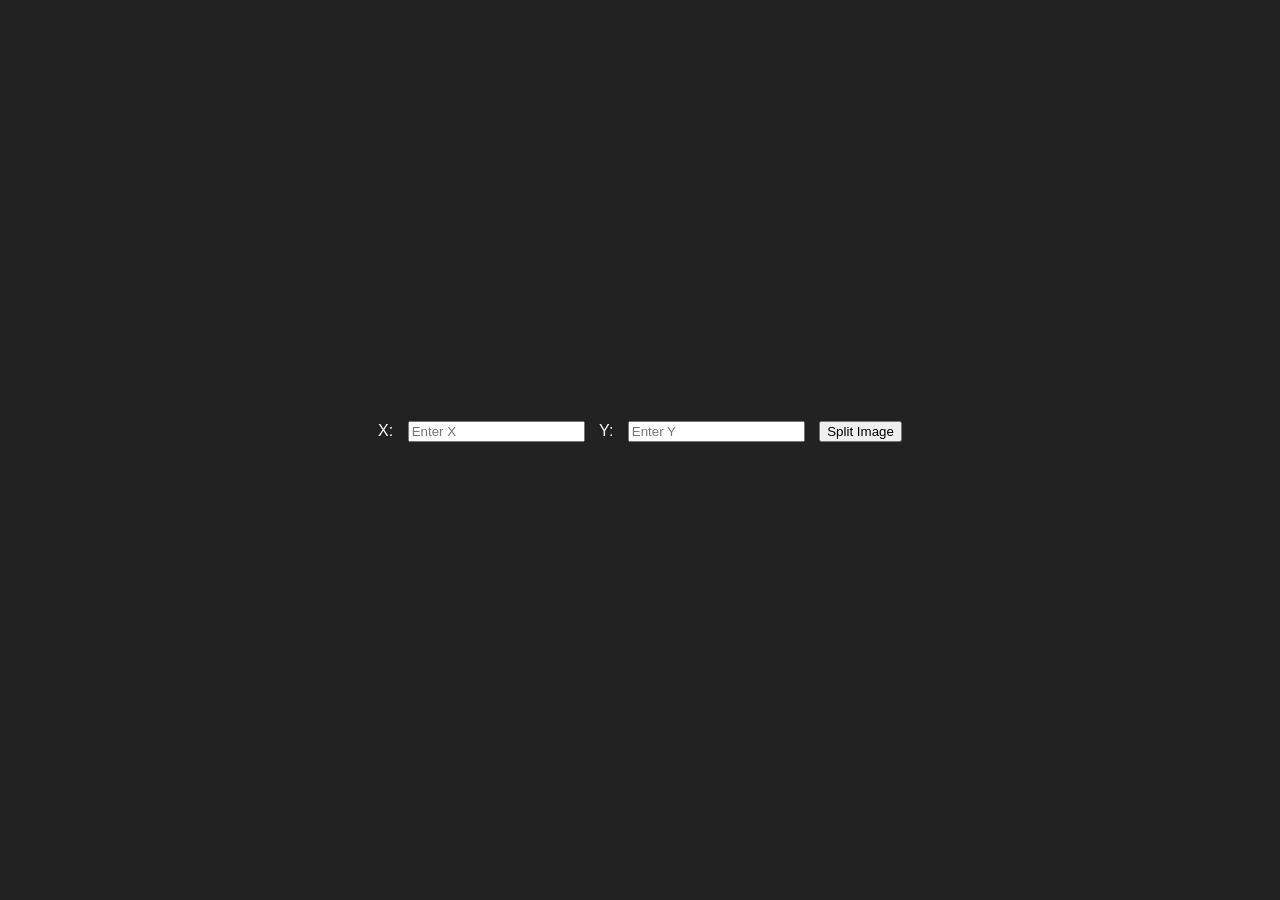
<file: index.html>
<!DOCTYPE html>
<html lang="en">
<head>
    <meta charset="UTF-8">
    <meta name="viewport" content="width=device-width, initial-scale=1.0">
    <title>Image Splitter</title>
    <link rel="stylesheet" href="style.css">
</head>
<body>
    <div class="container">
        <div class="input-container">
            <label for="x">X:</label>
            <input type="number" id="x" min="1" placeholder="Enter X">
            <label for="y">Y:</label>
            <input type="number" id="y" min="1" placeholder="Enter Y">
            <button onclick="splitImage()">Split Image</button>
        </div>
        <div class="image-container">
            <img id="sourceImage" src="pemandangan.jpg" alt="Source Image">
            <div id="splitImagesContainer"></div>
        </div>
    </div>
    <script src="script.js"></script>
</body>
</html>
</file>
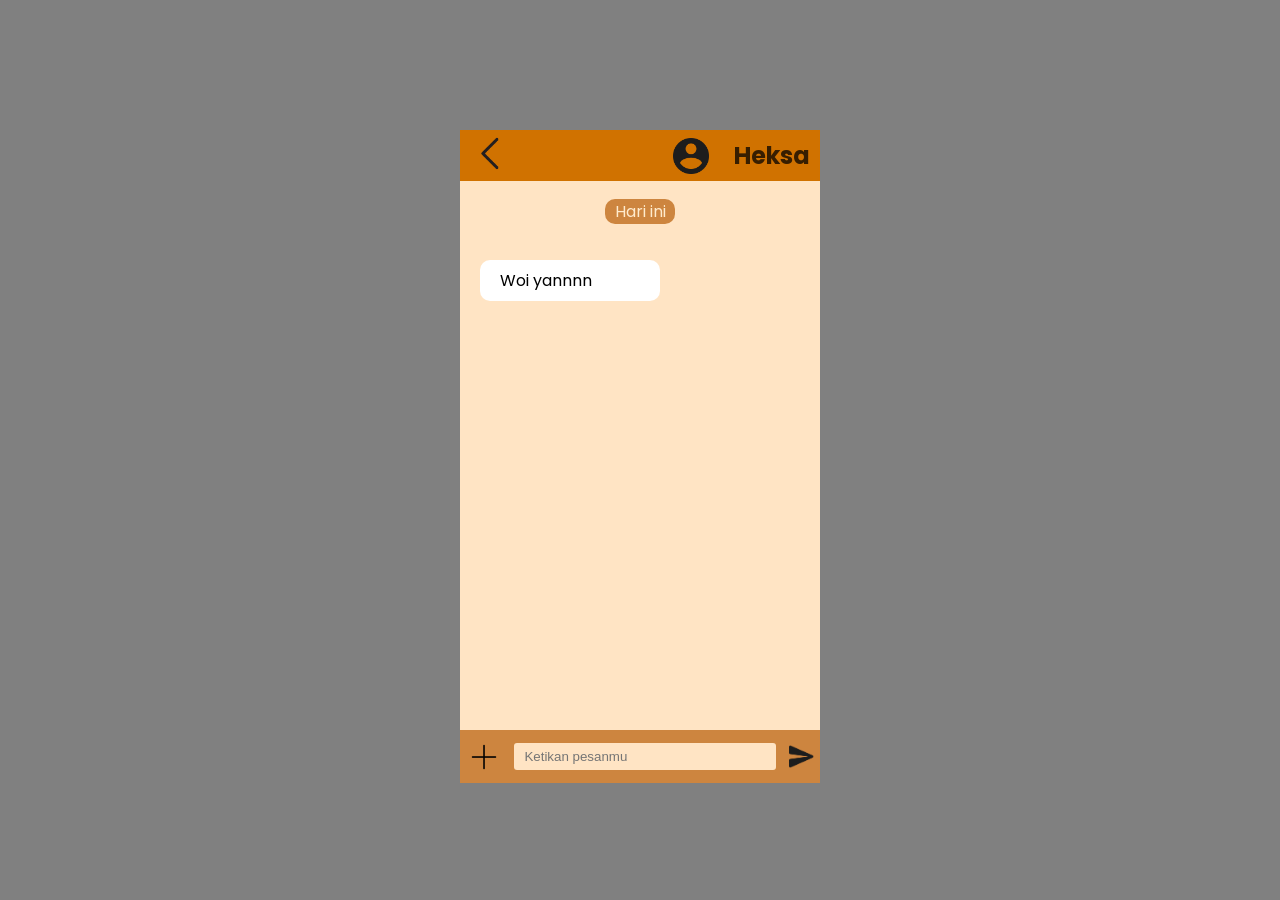
<file: chat1.html>
<!DOCTYPE html>
    <html lang="en">
    <head>
        <meta charset="UTF-8">
        <meta name="viewport" content="width=device-width, initial-scale=1.0">
        <title>WebTech Byan Hasyif</title>
        <link rel="stylesheet" href="chat1.css">
    </head>

    <body>
        <div class="container">
            <div class="konten">
                <div class="navbar">
                    <a href="">
                        <img src="image/65506-200.png" class="back">
                    </a>
                    <img src="image/akun.png" class="image-akun">
                    <h2 class="h2-chat">Heksa</h2>
                </div>
                <div class="konten2">
                    <div class="container-tanggal">
                        <div class="tanggal">
                            <p >Hari ini</p>
                        </div>
                    </div>

                    <div class="container-bubble-chat">
                        <div class="bubblechat">
                            <p>Woi yannnn</p>
                        </div>
                    </div>

                    <div class="contanier-bawah">
                        <img src="image/plus_icon-icons.com_66718.png" class="plus">
                        <input type="text" placeholder="Ketikan pesanmu" class="textbox">
                        <img src="image/send_118689.png" class="send">
                    </div>
                </div>
            </div>
        </div>
    </body>
</html>
</file>
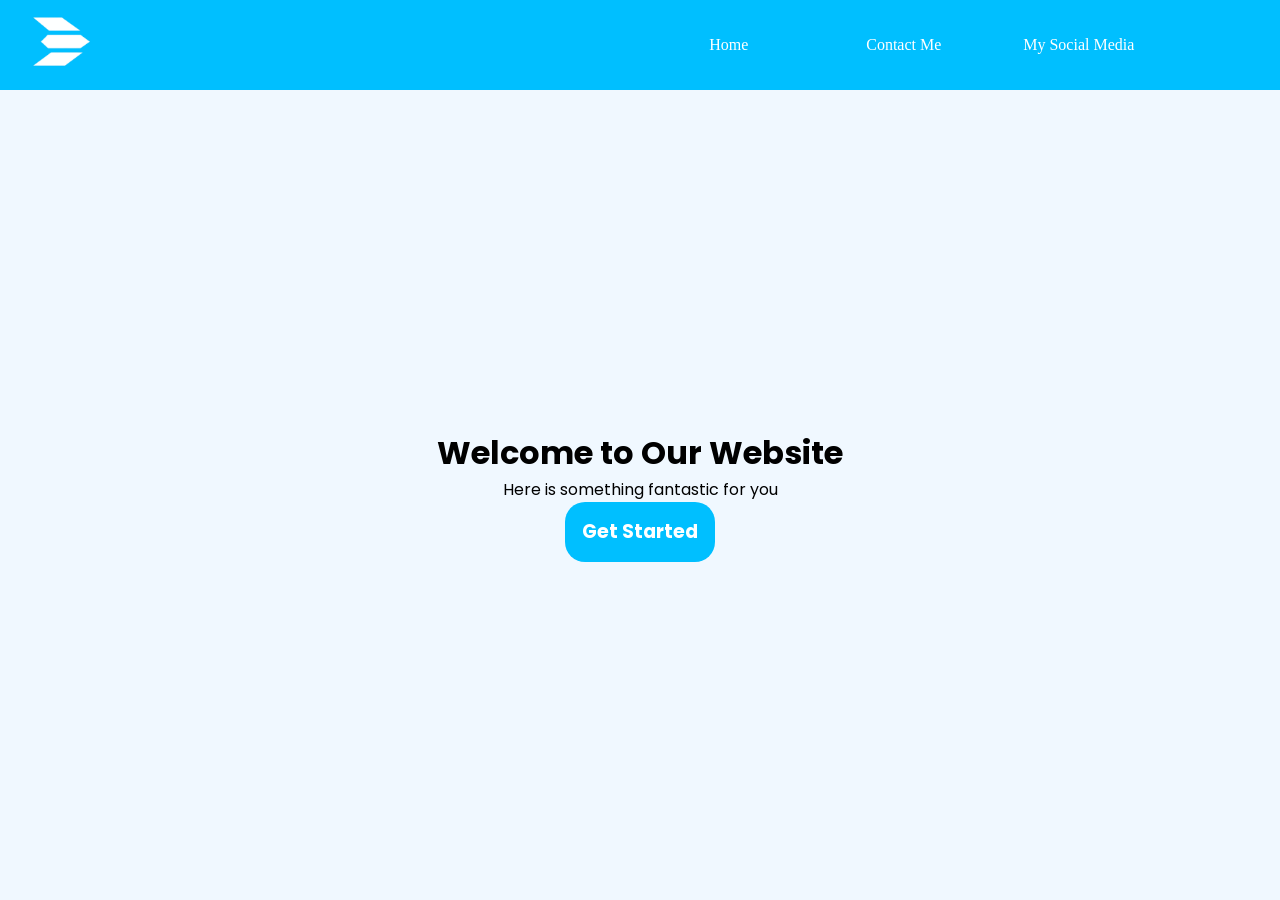
<file: landingpage.html>
<!DOCTYPE html>
<html lang="en">
<head>
    <meta charset="UTF-8">
    <meta name="viewport" content="width=device-width, initial-scale=1.0">
    <title>Soal A2</title>
    <link rel="stylesheet" href="landingpage.css">
</head>
<body>
    <div class="container">
        <div class="navbar">
            <div class="navbar-logo">
                <img src="logolandingpage.png" alt="Logo">
            </div>

            <div class="navbar-teks">
                <ul class="ul-nav">
                    <li><a href="index.html" class="li-nav">Home</a></li>
                    <li><a href="https://wa.me/628112994568" class="li-nav">Contact Me</a></li>
                    
                    <!-- Menu with Dropdown -->
                    <li class="li-nav dropdown">
                        <a href="#" class="dropbtn">My Social Media</a>
                        <ul class="dropdown-content">
                            <li><a href="https://www.tiktok.com/@yanciell_?is_from_webapp=1&sender_device=pc" target="_blank">TikTok</a></li>
                            <li><a href="https://www.instagram.com/yanciell/#" target="_blank">Instagram</a></li>
                        </ul>
                    </li>
                </ul>
            </div>
        </div>

        <div class="konten">
            <div class="isi-konten">
                <h1>Welcome to Our Website</h1>
                <p>Here is something fantastic for you</p>
                <a href="konten.html"><h6>Get Started</h6></a>
            </div>
        </div>
    </div>
</body>
</html>
</file>
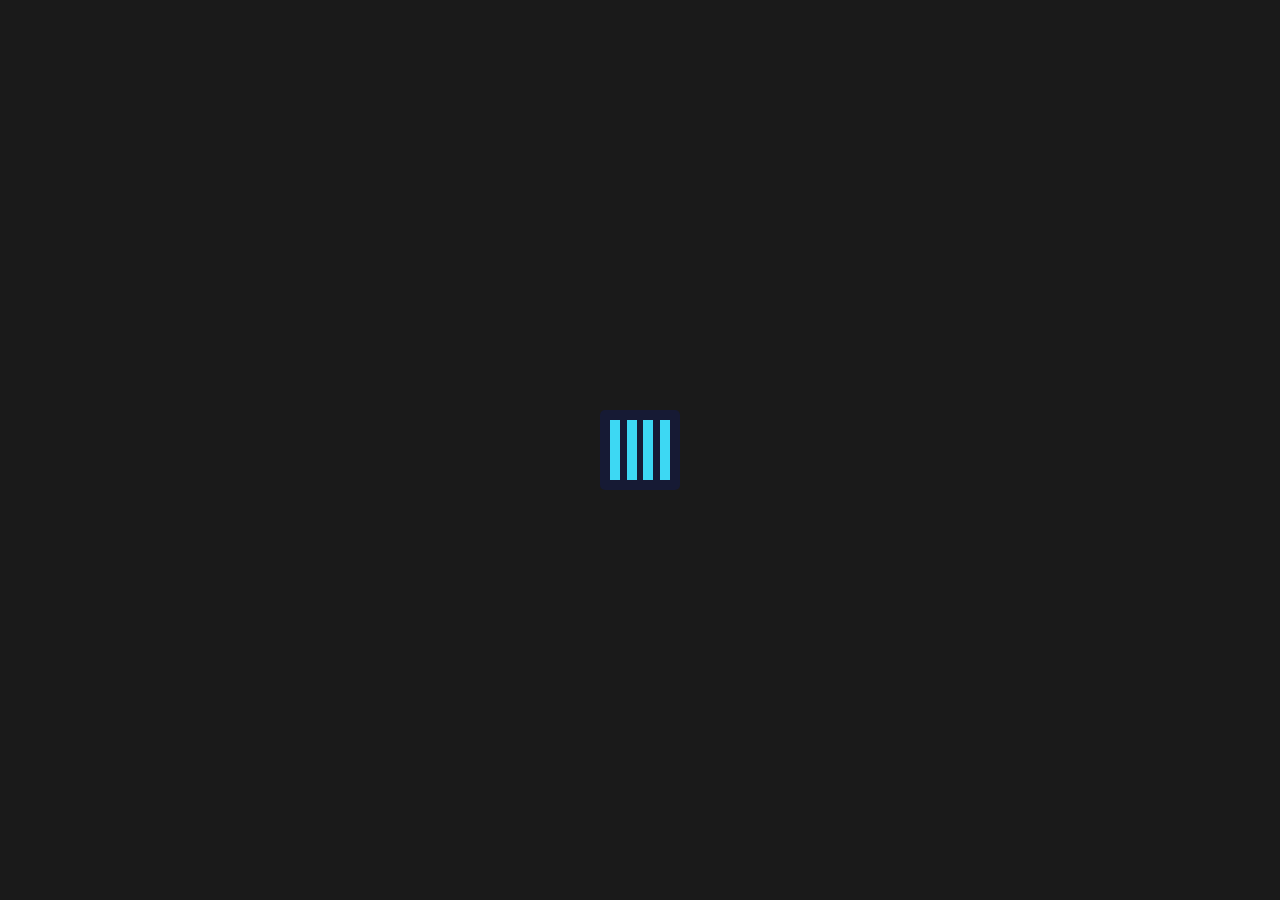
<file: loading.html>
<!DOCTYPE html>
<html lang="en">
<head>
    <meta charset="UTF-8">
    <meta name="viewport" content="width=device-width, initial-scale=1.0">
    <title>Soal B1</title>
    <link rel="stylesheet" href="loading.css">
</head>
<body>
    <div class="loading-container">
        <div class="bar bar1"></div>
        <div class="bar bar2"></div>
        <div class="bar bar3"></div>
        <div class="bar bar4"></div>
    </div>
</body>
</html>
</file>
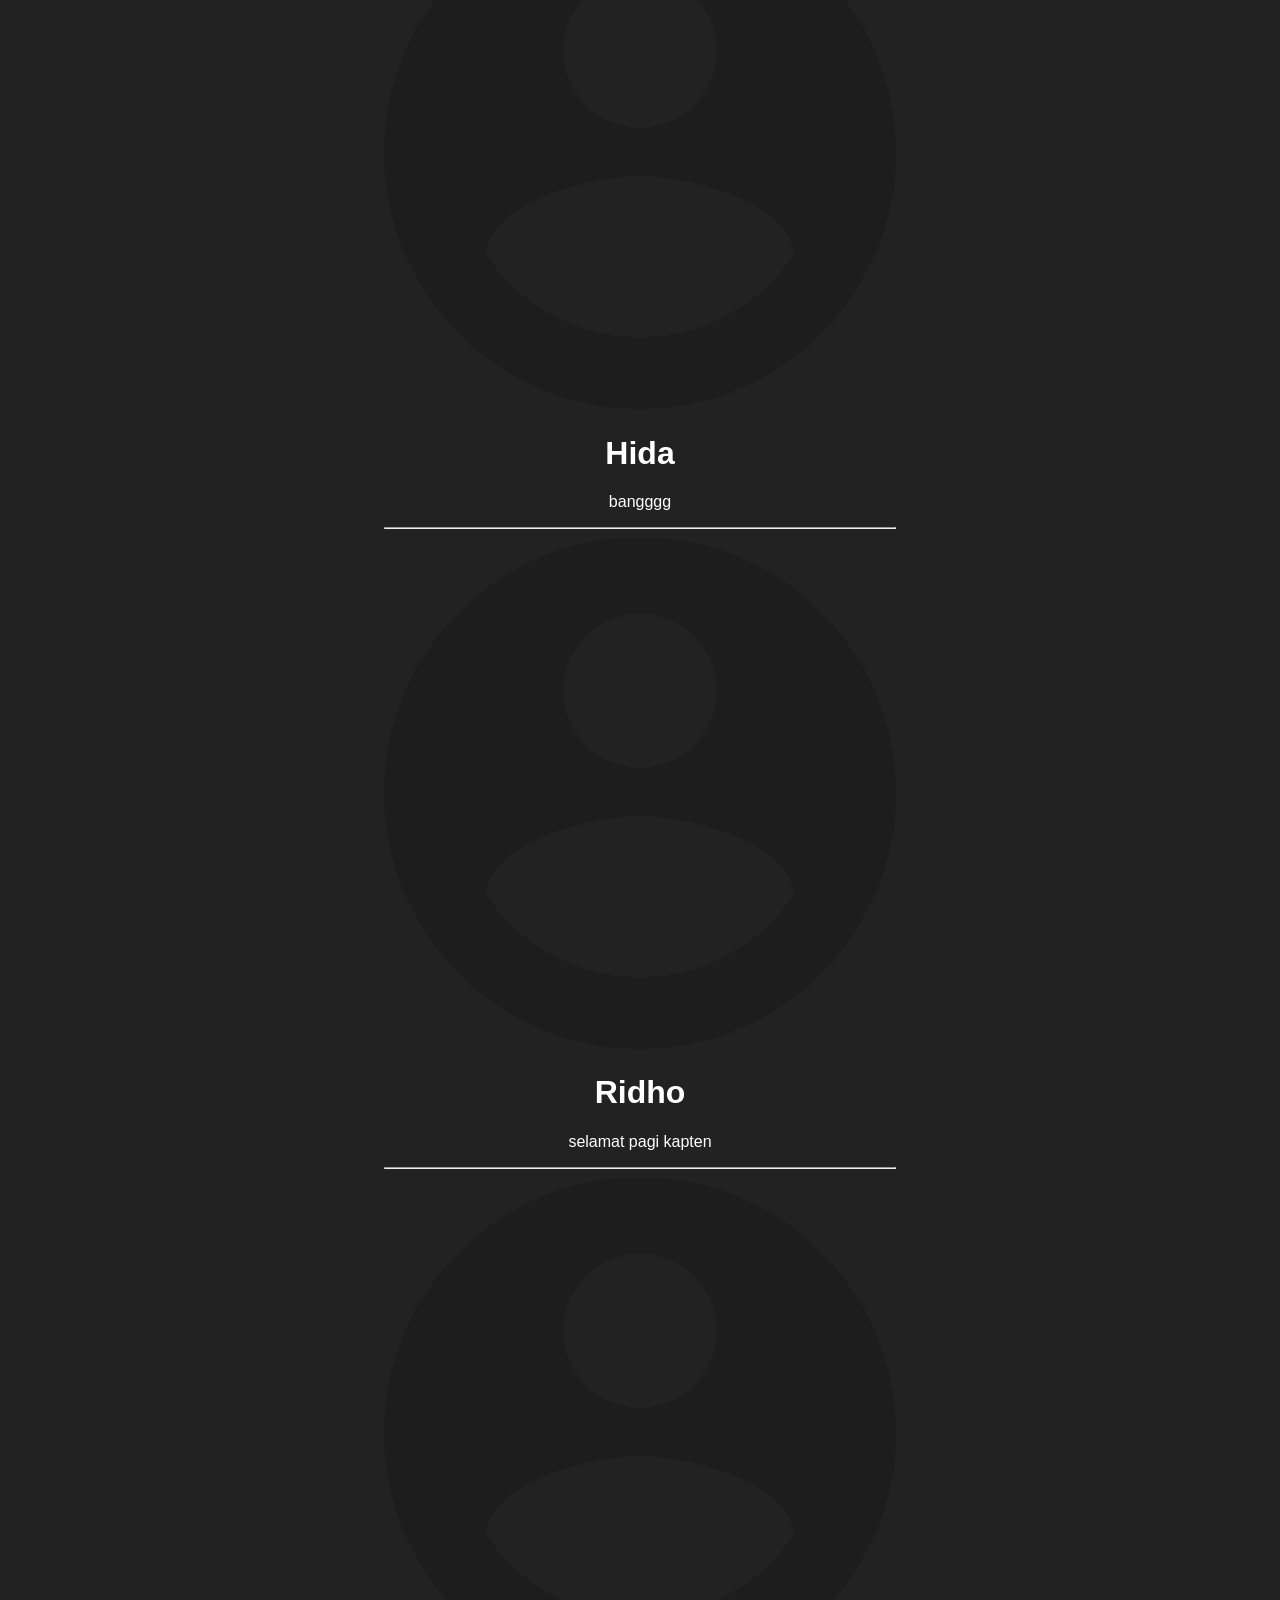
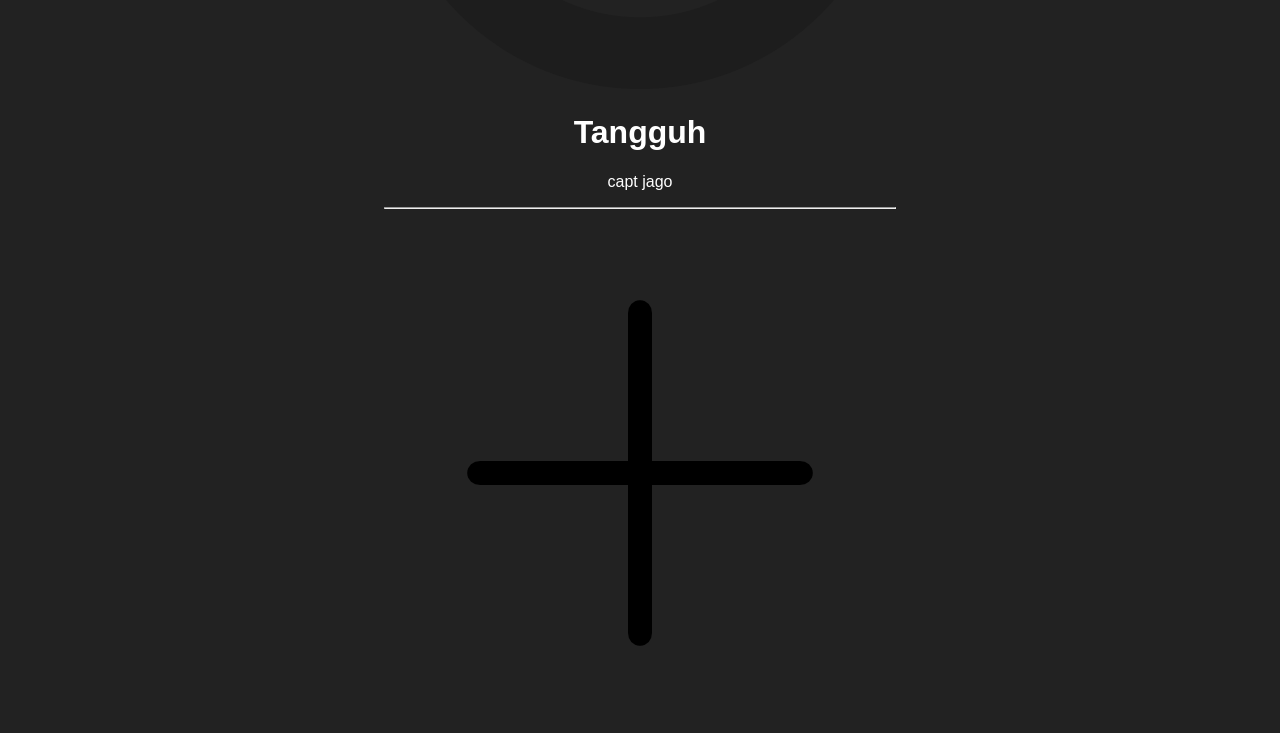
<file: messenger.html>
<!DOCTYPE html>
    <html lang="en">
    <head>
        <meta charset="UTF-8">
        <meta name="viewport" content="width=device-width, initial-scale=1.0">
        <title>WebTech Byan Hasyif</title>
        <link rel="stylesheet" href="style.css">
        <link rel="stylesheet" href="https://fonts.googleapis.com/css2?family=Material+Symbols+Outlined:opsz,wght,FILL,GRAD@20..48,100..700,0..1,-50..200&icon_names=account_circle" />
    </head>

    <body>
        <div class="container">
            <div class="konten">
                <div class="navbar">
                    <p>Yanchat</p>
                </div>
                <div class="konten2">
                    <a href="chat1.html">
                        <div class="chat">
                            <img src="image/akun.png" class="akun">
                            <div class="teks">
                                <h1>Heksa</h1>
                                <p>Woi yannnn</p>
                            </div>
                        </div>
                    </a>
                    <hr>
                    <div class="chat">
                        <img src="image/akun.png" class="akun">
                        <div class="teks">
                            <h1>Gilbert</h1>
                            <p>Byan slebeww</p>
                        </div>
                    </div>
                    <hr>
                    <div class="chat">
                        <img src="image/akun.png" class="akun">
                        <div class="teks">
                            <h1>Hida</h1>
                            <p>bangggg</p>
                        </div>
                    </div>
                    <hr>
                    <div class="chat">
                        <img src="image/akun.png" class="akun">
                        <div class="teks">
                            <h1>Ridho</h1>
                            <p>selamat pagi kapten</p>
                        </div>
                    </div>
                    <hr>
                    <div class="chat">
                        <img src="image/akun.png" class="akun">
                        <div class="teks">
                            <h1>Tangguh</h1>
                            <p>capt jago</p>
                        </div>
                    </div>
                    <hr>


                    <div class="container-plus">
                        <img src="image/plus_icon-icons.com_66718.png" class="plus">
                    </div>
                </div>
            </div>
        </div>
    </body>
</html>
</file>
<file: style.css>
* {
  box-sizing: border-box;
}

body {
  display: flex;
  justify-content: center;
  align-items: center;
  height: 100vh;
  margin: 0;
  font-family: Arial, sans-serif;
  background-color: #222;
  color: #fff;
}

.container {
  text-align: center;
}

.input-container {
  margin-bottom: 20px;
}

.input-container label,
.input-container input,
.input-container button {
  margin: 5px;
}

.image-container {
  position: relative;
  display: inline-block;
}

#sourceImage {
  display: none;
}

.split-image {
  position: absolute;
  cursor: pointer;
  transition: transform 0.3s ease, opacity 0.3s ease;
}

.split-image:hover {
  opacity: 0;
  transform: scale(0.9);
}
</file>
<file: chat1.css>
@import url('https://fonts.googleapis.com/css2?family=Poppins:ital,wght@0,100;0,200;0,300;0,400;0,500;0,600;0,700;0,800;0,900;1,100;1,200;1,300;1,400;1,500;1,600;1,700;1,800;1,900&family=Rajdhani:wght@300;400;500;600;700&display=swap');

*,
html {
    padding: 0;
    margin: 0;
}

body {
    background-color: gray;
}

.container {
    width: 100%;
    height: 100vh;
    display: flex;
    justify-content: center;
    align-items: center;
}

.konten {
    background-color: bisque;
    height: 640px;
    width: 360px;
}

.navbar {
    width: 100%;
    height: 8%;
    background-color: rgb(208, 114, 0);
    display: flex;
    align-items: center;
}

.back {
    width: 30%;
}

.image-akun {
    width: 10%;
    margin: 15px;
}

.h2-chat {
    font-family: poppins;
    color: rgba(0, 0, 0, 0.738);
    margin: 10px;
}

.konten2 {
    width: 100%;
    height: 92%;
}

.konten2 a {
    color: black;
    text-decoration: none;
}

.container-tanggal {
    width: 100%;
    height: 40px;
    display: flex;
    justify-content: center;
    align-items: center;
    margin: 10px 0px;
}

.tanggal {
    width: 70px;
    height: 25px;
    background-color: peru;
    border-radius: 10px;
    display: flex;
    justify-content: center;
}

.tanggal p {
    color: blanchedalmond;
    font-family: poppins, sans-serif;
}

.container-bubble-chat {
    height: 10%;
    width: 100%;
    display: flex;
    align-items: center;
    margin: 20px 0px;
}

.bubblechat {
    width: 50%;
    height: 70%;
    background-color: white;
    margin-left: 20px;
    border-radius: 10px;
    display: flex;
    align-items: center;
}

.bubblechat p {
    font-family: poppins;
    position: relative;
    left: 20px;
}

.contanier-bawah{
    display: flex;
    justify-content: space-around;
    align-items: center;
    background-color: peru;
    width: 100%;
    height: 9%;
    margin: 420px 0px;
}

.plus {
    width: 10%;
}

.textbox {
    width: 70%;
    background-color: bisque;
    height: 50%;
    border-radius: 3px;
    border: none;
    padding-left: 10px;
}

.send {
    width: 7%;
}
</file>
<file: landingpage.css>
@import url('https://fonts.googleapis.com/css2?family=Poppins:ital,wght@0,100;0,200;0,300;0,400;0,500;0,600;0,700;0,800;0,900;1,100;1,200;1,300;1,400;1,500;1,600;1,700;1,800;1,900&family=Rajdhani:wght@300;400;500;600;700&display=swap');

*,
html {
    padding: 0;
    margin: 0;
}

.container {
    width: 100%;
    height: 100vh;
}

.navbar {
    width: 100%;
    height: 10%;
    background-color: deepskyblue;
    display: flex;
    align-items: center;
    justify-content: space-around;
}

.navbar-logo img {
    width: 30%;
    margin: 0px -100px;
}

a {
    text-decoration: none;
    color: white;
}

.ul-nav {
    display: flex;
    list-style: none;
}

.li-nav {
    position: relative;
    width: 175px;
    color: white;
    list-style-type: none;
    height: 40px;
    display: flex;
    align-items: center;
    justify-content: center;
}

.dropdown-content {
    display: none;
    position: absolute;
    top: 100%;
    left: 0;
    background-color: rgb(0, 174, 232);
    min-width: 150px;
    box-shadow: 0px 8px 16px rgba(0, 0, 0, 0.2);
    z-index: 1;
    overflow: hidden;
    list-style-type: none;
}

.dropdown-content li {
    width: 175px;
}

.dropdown-content a {
    width: 100%;
    color: white;
    border: white;
    padding: 10px 15px;
    display: block;
    text-align: left;
    transition: background-color 0.3s ease;
}

.dropdown-content a:hover {
    background-color: deepskyblue;
}

.dropdown:hover .dropdown-content {
    display: block;
}

.konten {
    background-color: aliceblue;
    width: 100%;
    height: 90%;
    display: flex;
    align-items: center;
    justify-content: center;
}

.isi-konten {
    display: flex;
    flex-direction: column;
    justify-content: center;
    align-items: center;
    font-family: poppins;
}

.isi-konten h6 {
    background-color: deepskyblue;
    width: 150px;
    height: 60px;
    display: flex;
    align-items: center;
    justify-content: center;
    font-size: .5cm;
    border-radius: 20px;
}

.container-konten {
    width: 100%;
    height: 100vh;
    background-color: bisque;
    display: flex;
    align-items: center;
    justify-content: center;
    font-family: poppins;
}
</file>
<file: loading.css>
* {
    margin: 0;
    padding: 0;
    box-sizing: border-box;
}

body {
    display: flex;
    justify-content: center;
    align-items: center;
    height: 100vh;
    background-color: #1a1a1a;
}

.loading-container {
    display: flex;
    justify-content: space-between;
    align-items: center;
    width: 80px;
    height: 80px;
    background-color: #161a34;
    padding: 10px;
    border-radius: 5px;
}

.bar {
    width: 10px;
    height: 100%;
    background-color: #3dd8f3;
    animation: loading 1s ease-in-out infinite;
}

.bar1 {
    animation-delay: 0s;
}

.bar2 {
    animation-delay: 0.2s;
}

.bar3 {
    animation-delay: 0.4s;
}

.bar4 {
    animation-delay: 0.6s;
}

@keyframes loading {
    0% {
        transform: scaleY(0.4);
    }
    50% {
        transform: scaleY(1);
    }
    100% {
        transform: scaleY(0.4);
    }
}
</file>
